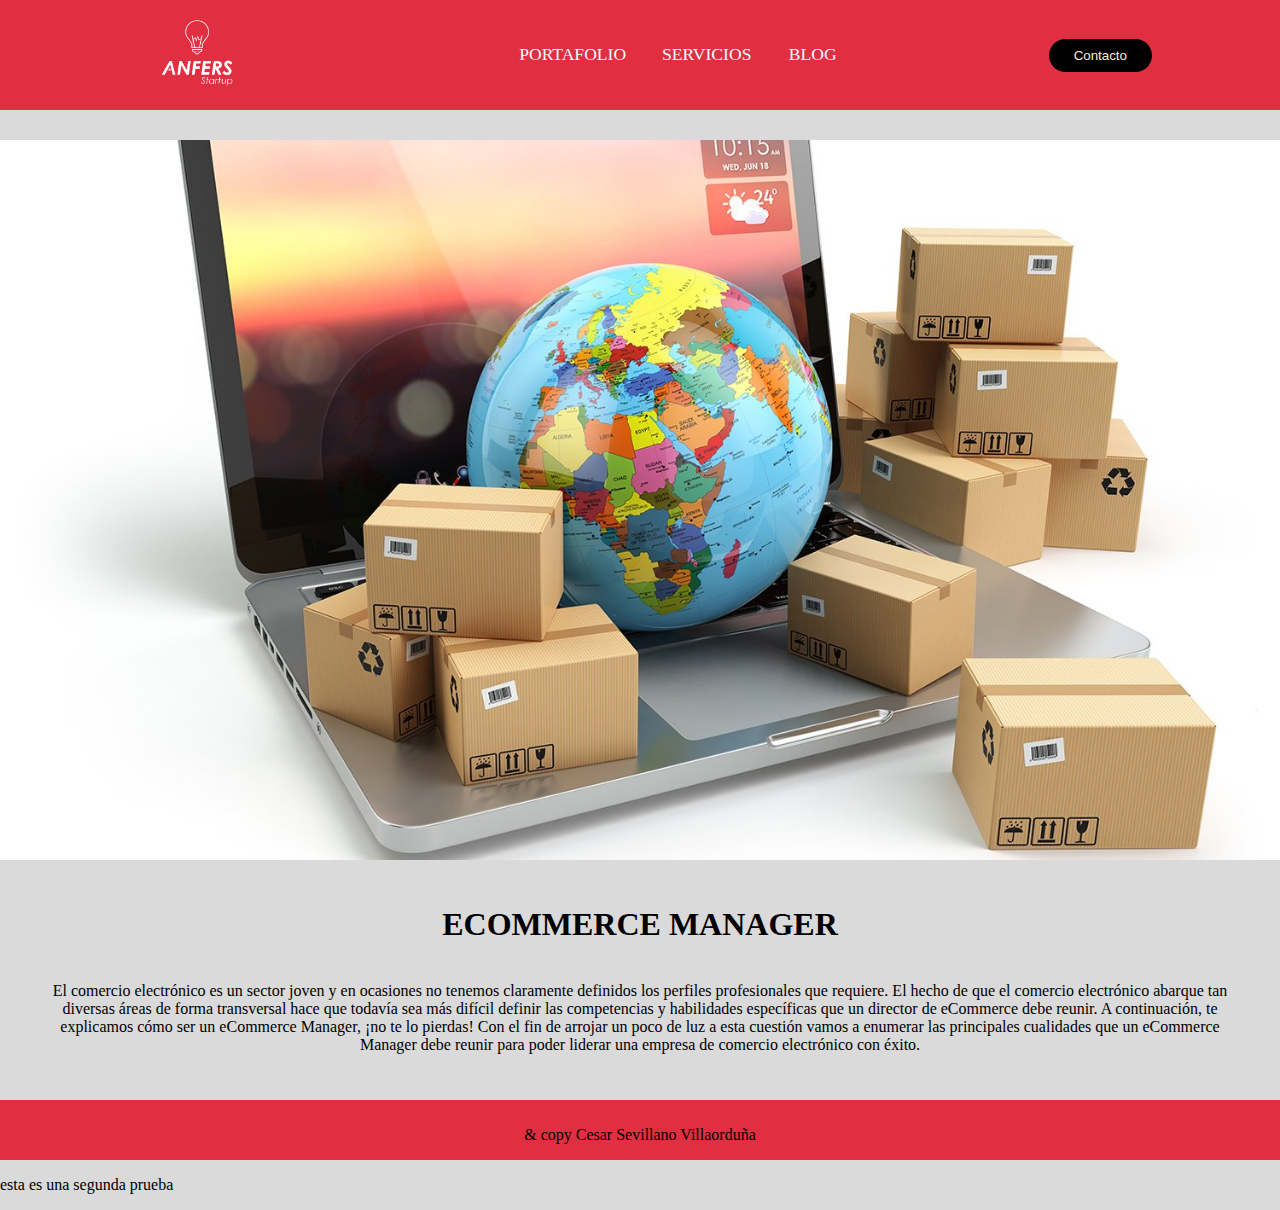
<file: index.html>
<!DOCTYPE html>
<html lang="en">
<head>
    <meta charset="UTF-8">
    <meta http-equiv="X-UA-Compatible" content="IE=edge">
    <meta name="viewport" content="width=device-width, initial-scale=1.0">
    <link rel="stylesheet" href="/style.css">
    <title>Ecommerce Manager</title>
</head>

<body>
    <!--esto es header -->
    <header class="header">

        <div class="logo">
            <a href="../index.html"><img src="./imagen/logo-transparente.png" alt="logo anfer png"></a>
        </div>
    
        <nav>
            <ul class="nav-links">

                    <li><a href="/pages/portafolio.html">PORTAFOLIO</a></li>
                    <li><a href="/pages/servicios.html">SERVICIOS</a></li>
                    <li><a href="/pages/blog.html">BLOG</a></li>
                    
                </ul>
        </nav>
        <a href="/pages/contacto.html" class="btn"><button>Contacto</button></a>
        </div>


    </header>
    <!-- esto es una sección donde va la imagen principal-->
    <main>
        
        <div class="contenedor">
            
            <img src="/imagen/ecommerce.jpeg" alt="tienda pasarela" class="imagenprincipal">
            <h1>
                <div class="titulo-principal">ECOMMERCE MANAGER</div>
            </h1>
             <p>El comercio electrónico es un sector joven y en ocasiones no tenemos claramente definidos los perfiles profesionales que requiere. El hecho de que el comercio electrónico abarque tan diversas áreas de forma transversal hace que todavía sea más difícil definir las competencias y habilidades específicas que un director de eCommerce debe reunir. A continuación, te explicamos cómo ser un eCommerce Manager, ¡no te lo pierdas!

            Con el fin de arrojar un poco de luz a esta cuestión vamos a enumerar las principales cualidades que un eCommerce Manager debe reunir para poder liderar una empresa de comercio electrónico con éxito.
            </p>
            
            
        </div>
   
    </main>
    <!--Esto es el pie de página para todas las paginas-->
    <footer class="pie-de-pagina">
        <p>& copy Cesar Sevillano Villaorduña</i></p>
    </footer>
    <p> esta es una segunda prueba</p>


</body>
</file>
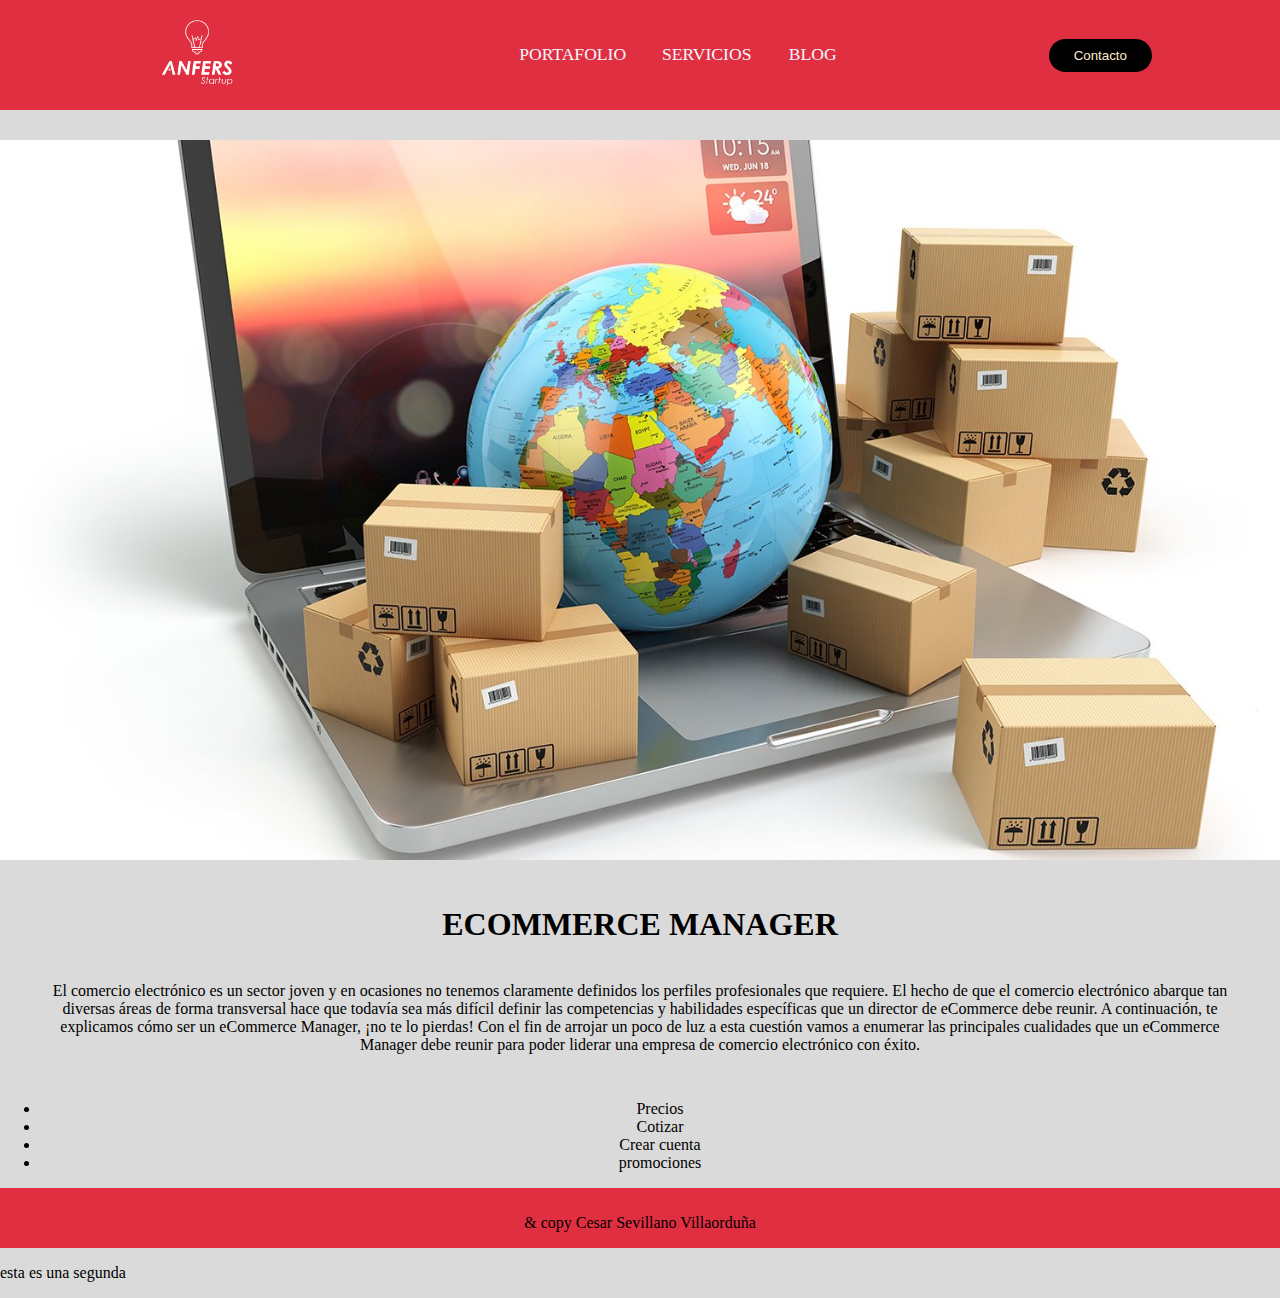
<file: pages/index.html>
<!DOCTYPE html>
<html lang="en">
<head>
    <meta charset="UTF-8">
    <meta http-equiv="X-UA-Compatible" content="IE=edge">
    <meta name="viewport" content="width=device-width, initial-scale=1.0">
    <link rel="stylesheet" href="/style.css">
    <title>Ecommerce Manager</title>
</head>

<body>
    <!--esto es un header-->
    <div class="container">
        
    <header class="header">

        <div class="logo">
            <a href="/pages/index.html"><img src="/imagen/logo-transparente.png" alt="logo anfer png"></a>
        </div>
    
        <nav>
            <ul class="nav-links">

                    <li><a href="/pages/portafolio.html">PORTAFOLIO</a></li>
                    <li><a href="/pages/servicios.html">SERVICIOS</a></li>
                    <li><a href="/pages/blog.html">BLOG</a></li>
                    
                </ul>
        </nav>
        <a href="/pages/contacto.html" class="btn"><button>Contacto</button></a>
        </div>


    </header>

    <!-- esto es una sección donde va la imagen principal-->
    <main>
        
        <div class="contenedor">
            
            <img src="/imagen/ecommerce.jpeg" alt="tienda pasarela" class="imagenprincipal">
            <h1>
                <div class="titulo-principal">ECOMMERCE MANAGER</div>
            </h1>
             <p>El comercio electrónico es un sector joven y en ocasiones no tenemos claramente definidos los perfiles profesionales que requiere. El hecho de que el comercio electrónico abarque tan diversas áreas de forma transversal hace que todavía sea más difícil definir las competencias y habilidades específicas que un director de eCommerce debe reunir. A continuación, te explicamos cómo ser un eCommerce Manager, ¡no te lo pierdas!

            Con el fin de arrojar un poco de luz a esta cuestión vamos a enumerar las principales cualidades que un eCommerce Manager debe reunir para poder liderar una empresa de comercio electrónico con éxito.
            </p>
            
            
        </div>

        <section>
            <div class="contenedor">
                <ul>
                    <li> Precios </li>
                    <li>Cotizar</li>
                    <li>Crear cuenta </li>
                    <li>promociones</li>
                </ul>
            </div>
        </section>
   
    </main>
    <!--Esto es el pie de página para todas las paginas-->
    <footer class="pie-de-pagina">
        <p>& copy Cesar Sevillano Villaorduña</i></p>
    </footer>
    <p> esta es una segunda</p>

         </div>

</body>
</file>
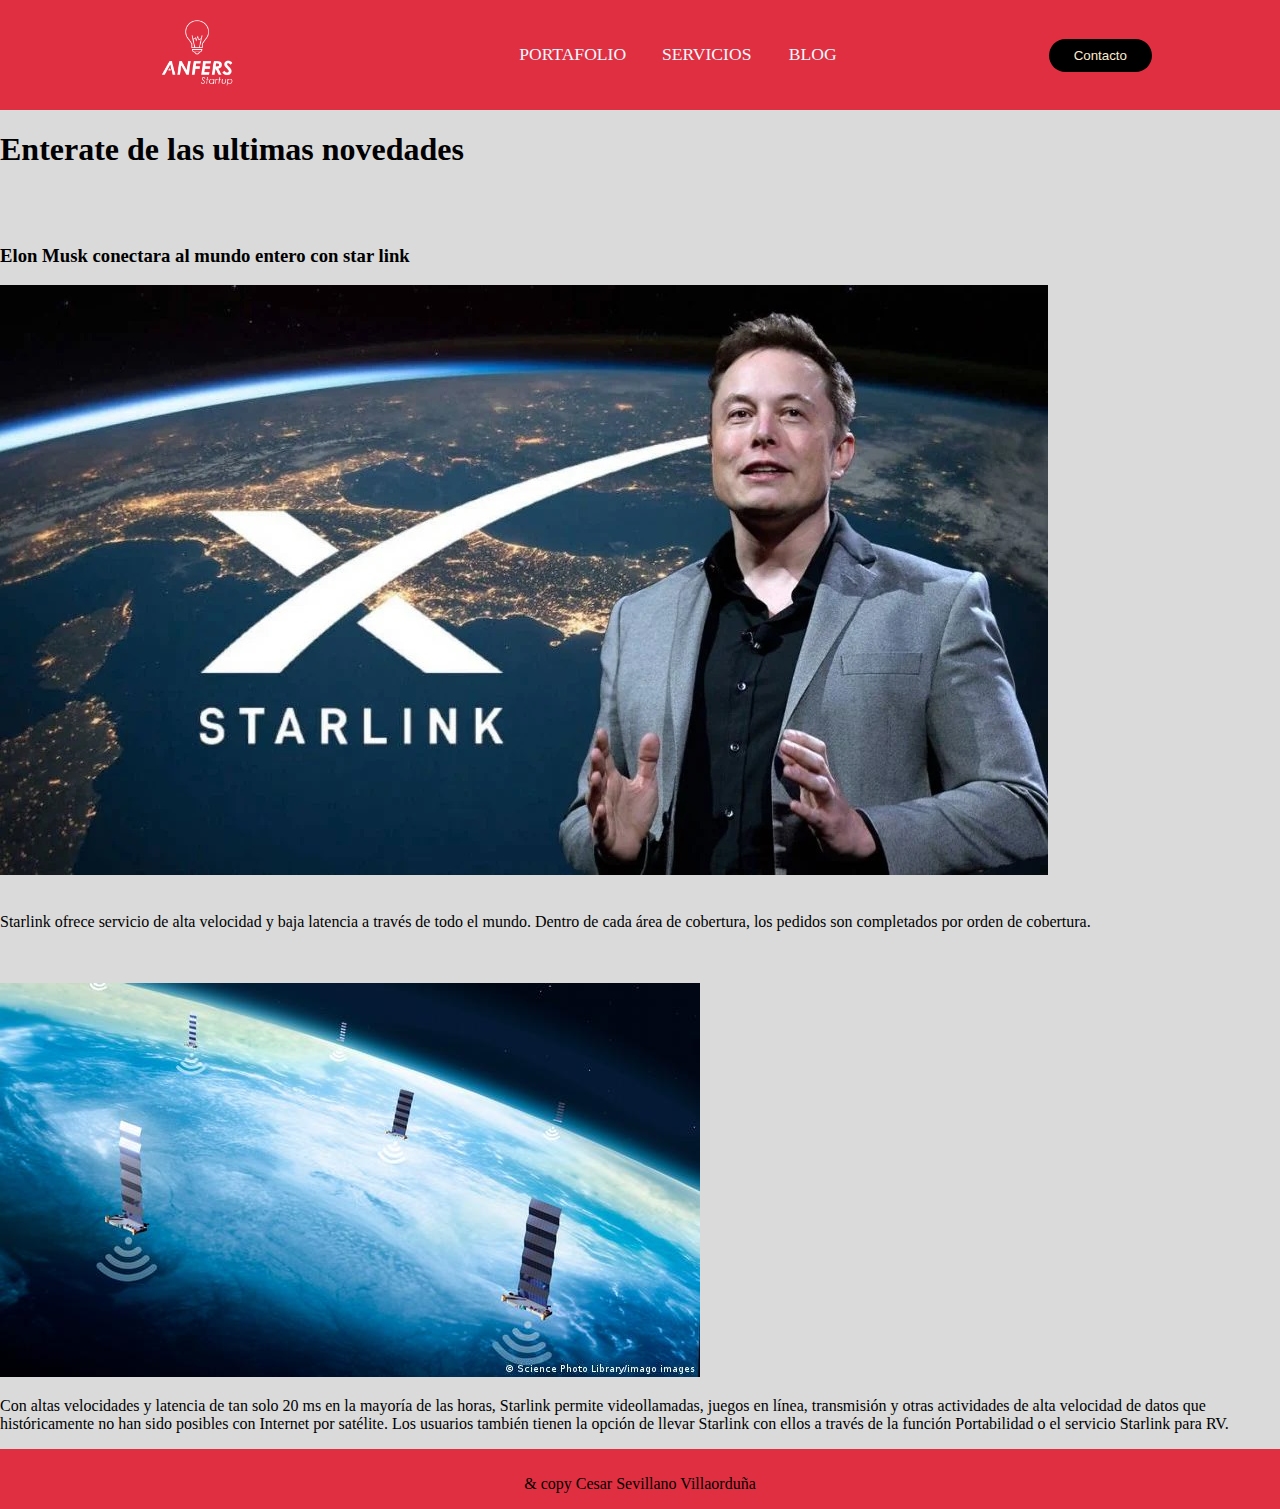
<file: pages/blog.html>
<!DOCTYPE html>
<html lang="en">
    <head>
        <meta charset="UTF-8">
        <meta http-equiv="X-UA-Compatible" content="IE=edge">
        <meta name="viewport" content="width=device-width, initial-scale=1.0">
        <link rel="stylesheet" href="/style.css">
        <title>Ecommerce Manager</title>
    </head>

<body>
    
    <header class="header">

        <div class="logo">
            <a href="../index.html"><img src="/imagen/logo-transparente.png" alt="logo anfer png"></a>
        </div>
    
        <nav>
            <ul class="nav-links">

                    <li><a href="../pages/portafolio.html">PORTAFOLIO</a></li>
                    <li><a href="/pages/servicios.html">SERVICIOS</a></li>
                    <li><a href="../pages/blog.html">BLOG</a></li>
                    
                </ul>
        </nav>
        <a href="/pages/contacto.html" class="btn"><button>Contacto</button></a>
        </div>


    </header>
    </header>
    
    <main>
        <section>
            <h1>Enterate de las ultimas novedades</h1>
            <br>
            <br>
            <h3>Elon Musk conectara al mundo entero con star link</h3>
            <img src="../imagen/Starlink-de-Elon-Musk.jpeg" alt="Elon Musk star link">
            <br>
            <br>
        </section>


        <section>
        
            <p>Starlink ofrece servicio de alta velocidad y baja latencia a través de todo el mundo. Dentro de cada área de cobertura, los pedidos son completados por orden de cobertura.</p>
            <br>
            <br>
            <img src="../imagen/elon.jpeg" alt="satelites por todo el mundo">            
            <p>Con altas velocidades y latencia de tan solo 20 ms en la mayoría de las horas, Starlink permite videollamadas, juegos en línea, transmisión y otras actividades de alta velocidad de datos que históricamente no han sido posibles con Internet por satélite. Los usuarios también tienen la opción de llevar Starlink con ellos a través de la función Portabilidad o el servicio Starlink para RV.</p>

        </section>

    </main>
        
            



    <footer class="pie-de-pagina">
        <p>& copy Cesar Sevillano Villaorduña</i></p>
    </footer>
        
    
</body>
</html>
</file>
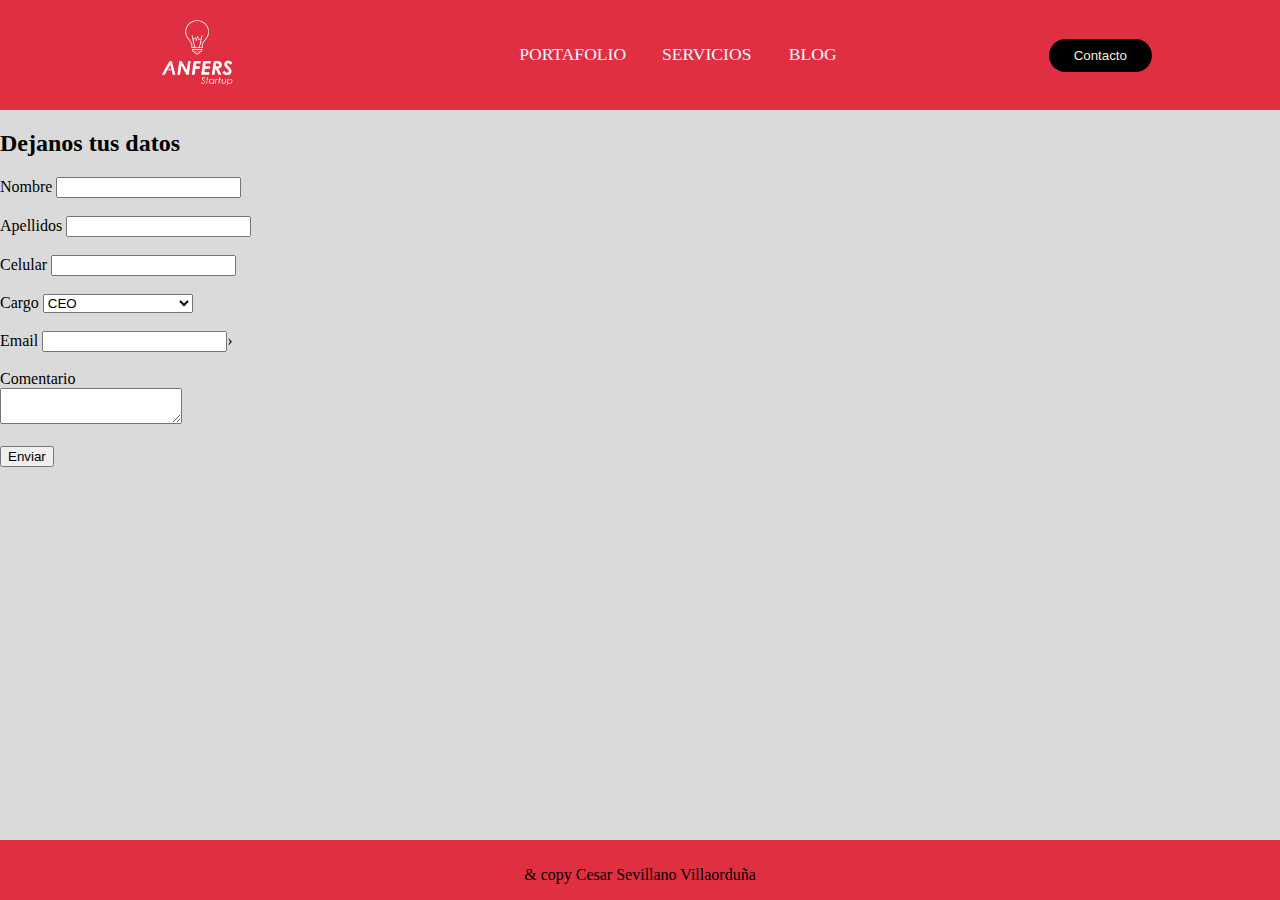
<file: pages/contacto.html>
<!DOCTYPE html>
<html lang="en">
    <head>
        <meta charset="UTF-8">
        <meta http-equiv="X-UA-Compatible" content="IE=edge">
        <meta name="viewport" content="width=device-width, initial-scale=1.0">
        <link rel="stylesheet" href="/style.css">
        <title>Ecommerce Manager</title>
    </head>

<body>
    
    <header class="header">

        <div class="logo">
            <a href="../index.html"><img src="/imagen/logo-transparente.png" alt="logo anfer png"></a>
        </div>
    
        <nav>
            <ul class="nav-links">

                    <li><a href="../webservicios-sevillano/pages/portafolio.html">PORTAFOLIO</a></li>
                    <li><a href="../webservicios-sevillano/pages/servicios.html">SERVICIOS</a></li>
                    <li><a href="/pages/blog.html">BLOG</a></li>
                    
                </ul>
        </nav>
        <a href="/pages/contacto.html" class="btn"><button>Contacto</button></a>
        </div>


    </header>
    <main>
        <h2>Dejanos tus datos</h2>
    </main>

    <form>
        <label for="">Nombre</label>
        <input type="text">
        <br>
        <br>
        <label for="">Apellidos</label>
        <input type="text">
        <br>
        <br>
        <label for="">Celular</label>
        <input type="number">
        <br>
        <br>
        
        <label for="">Cargo</label>
        <select>
            <option>CEO</option>
            <option>Director de Marketing</option>
            <option>Analista financiero</option>
            <option>Ejecutivo de ventas</option>
            <option>Administrador</option>
            <option>Developer Business</option>
        </select>
        <br>
        <br>
        <label for="">Email</label>
        <input type="email">›
        <br>
        <br>
        <label for="">Comentario</label>
        <br>
        <textarea></textarea>
        <br>
        <br>
        <input type="submit" value="Enviar">

    </form>
    <br>
    <br>
    <br>


    <footer class="pie-de-pagina">
        <p>& copy Cesar Sevillano Villaorduña</i></p>
    </footer>
    
</body>
</html>
</file>
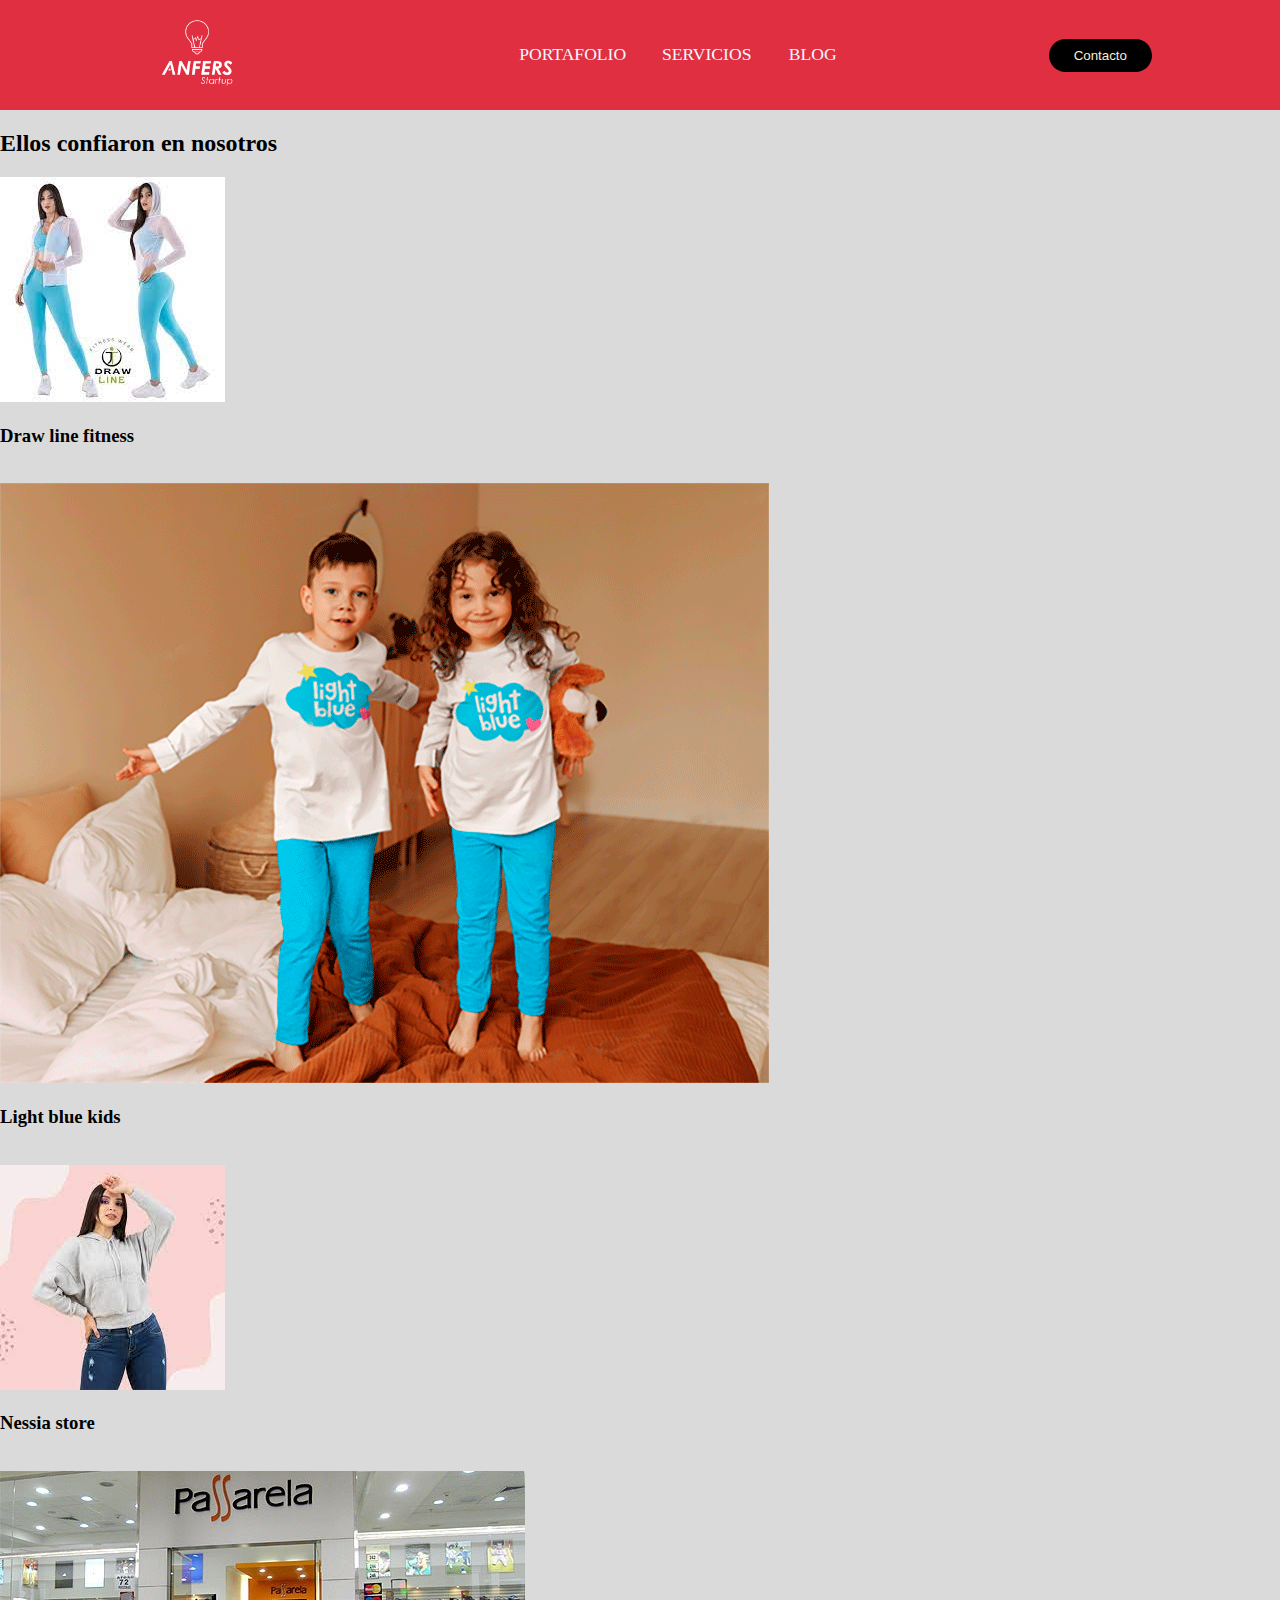
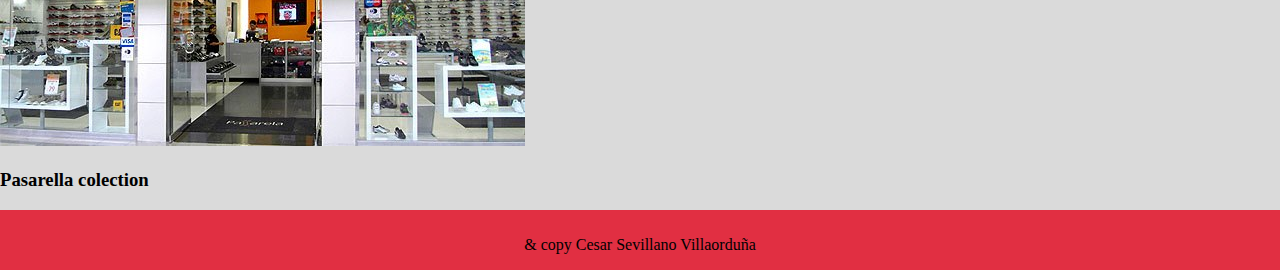
<file: pages/portafolio.html>
<!DOCTYPE html>
<html lang="en">
    <head>
        <meta charset="UTF-8">
        <meta http-equiv="X-UA-Compatible" content="IE=edge">
        <meta name="viewport" content="width=device-width, initial-scale=1.0">
        <link rel="stylesheet" href="/style.css">
        <title>Ecommerce Manager</title>
    </head>

<body>
    
    <header class="header">

        <div class="logo">
            <a href="/index.html"><img src="/imagen/logo-transparente.png" alt="logo anfer png"></a>
        </div>
    
        <nav>
            <ul class="nav-links">

                    <li><a href="/pages/portafolio.html">PORTAFOLIO</a></li>
                    <li><a href="/pages/servicios.html">SERVICIOS</a></li>
                    <li><a href="/pages/blog.html">BLOG</a></li>
                    
                </ul>
        </nav>
        <a href="/pages/contacto.html" class="btn"><button>Contacto</button></a>
        </div>


    </header>
    <main>
    <section>
        
        <h2>Ellos confiaron en nosotros</h2>
        <img src="../imagen/draw line.jpeg" alt="">
        <h3>Draw line fitness</h3>
        <br>
        <img src="../imagen/light blue.png" alt="">
        <h3>Light blue kids</h3>
        <br>
        <img src="../imagen/nessia.jpeg" alt="">
        <h3>Nessia store</h3>
        <br>
        <img src="../imagen/passarella-plaza-lima-sur.jpeg" alt="">
        <h3>Pasarella colection</h3>

    </section>

</main>


<footer class="pie-de-pagina">
    <p>& copy Cesar Sevillano Villaorduña</i></p>
</footer>
    
</body>
</html>
</file>
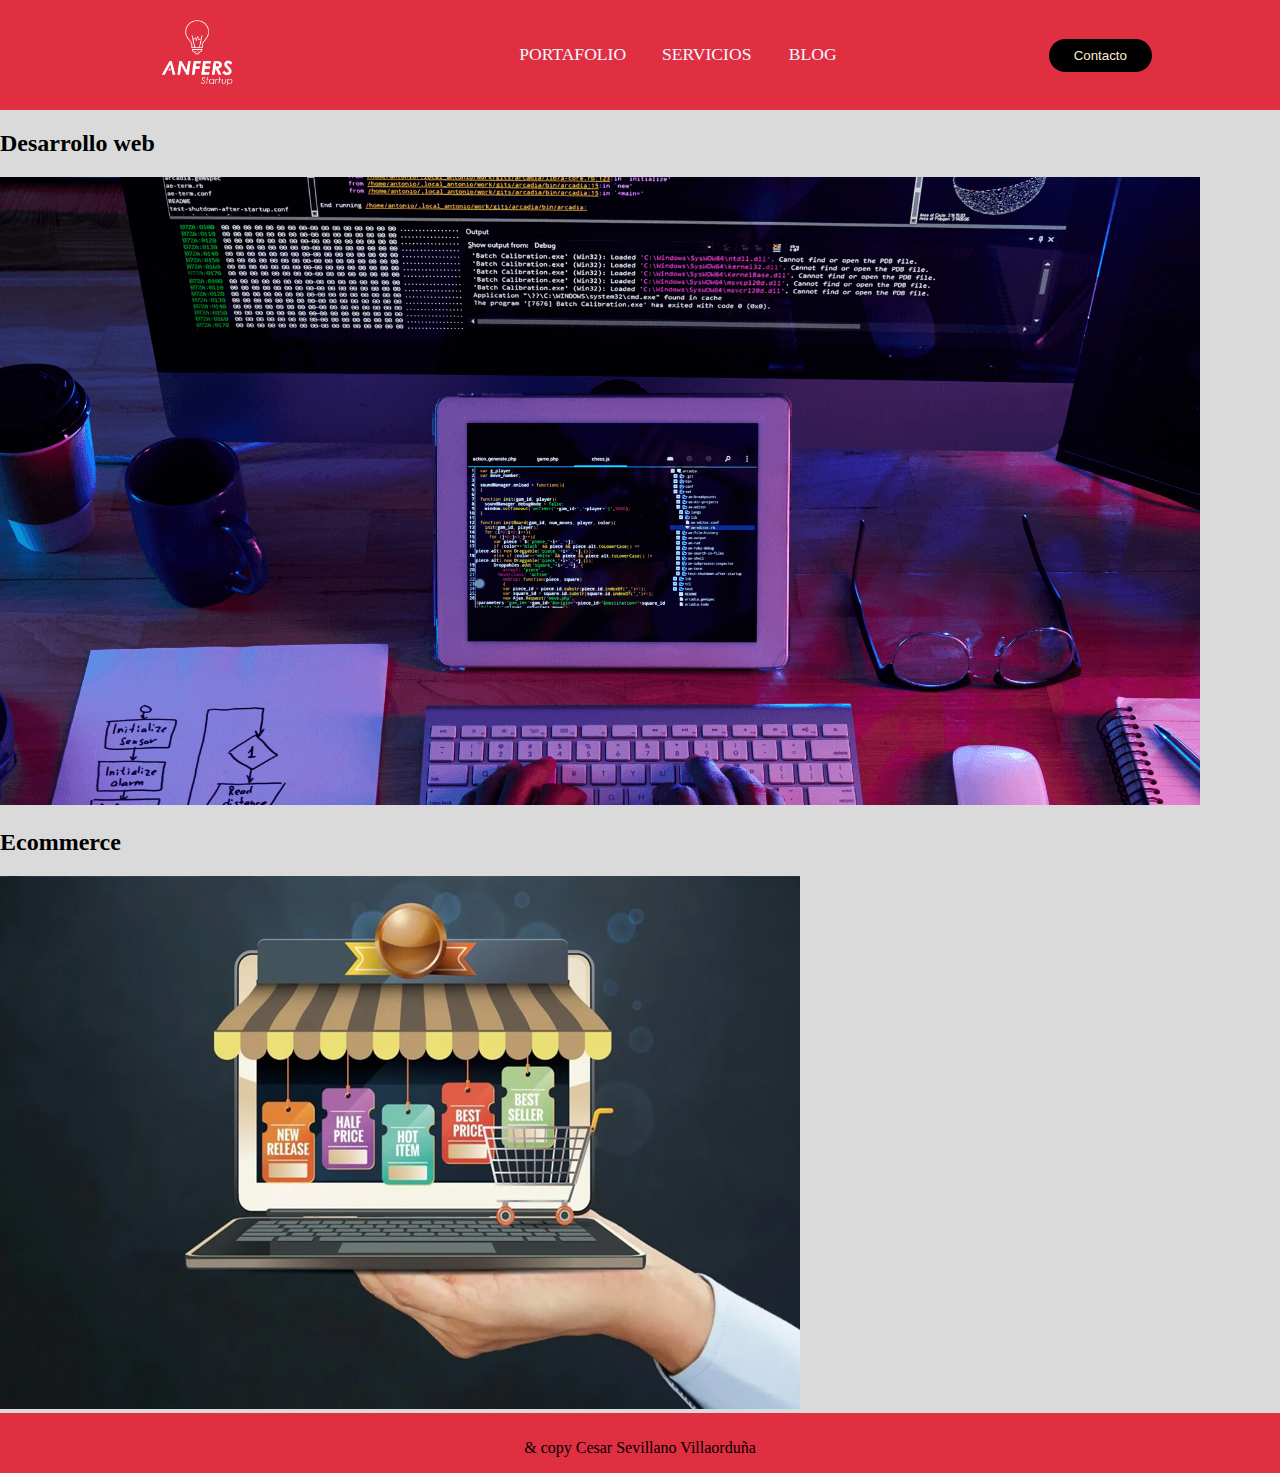
<file: pages/servicios.html>
<!DOCTYPE html>
<html lang="en">
    <head>
        <meta charset="UTF-8">
        <meta http-equiv="X-UA-Compatible" content="IE=edge">
        <meta name="viewport" content="width=device-width, initial-scale=1.0">
        <link rel="stylesheet" href="/style.css">
        <title>Ecommerce Manager</title>
    </head>
<body>
    
    <header class="header">

        <div class="logo">
            <a href="../index.html"><img src="/imagen/logo-transparente.png" alt="logo anfer png"></a>
        </div>
    
        <nav>
            <ul class="nav-links">

                    <li><a href="/pages/portafolio.html">PORTAFOLIO</a></li>
                    <li><a href="/pages/servicios.html">SERVICIOS</a></li>
                    <li><a href="/pages/blog.html">BLOG</a></li>
                    
                </ul>
        </nav>
        <a href="/pages/contacto.html" class="btn"><button>Contacto</button></a>
        </div>


    </header>

    <main>

    <section>

        <h2>Desarrollo web</h2>
        <img src="../imagen/desarrollo-web-a-medida.png" alt="">

    </section>
    
    <section>
        <h2>Ecommerce</h2>
        <img src="../imagen/servicio-ecommerce-subir-ventas.jpeg" alt="">
    </section>

</main>

<footer class="pie-de-pagina">
    <p>& copy Cesar Sevillano Villaorduña</i></p>
</footer>
    
</body>
</html>
</file>
<file: style.css>
git status@import url('https://fonts.googleapis.com/css2? family= Nunito:wght@200;300;600;700 & display=swap');
*{

    box-sizing: border-box;
    margin: 0;
    padding: 0;
    font-family: 'Nunito', sans-serif;
    font-size: 20px;
}
html { 
    height: 100%;}
    body{
        background-color: #ffffff;
        flex-direction: column;
        min-height: 100%;
    }
.header{
    background-color: #E12F42;
    display: flex ;
    justify-content: space-between;
    align-items: center;
    height: 100px;
    padding: 5px 10%;
}
.header .logo{
    cursor: pointer;
}
.header .logo img{
    height: 80px;
    width: auto;
    transition: all 0.3s;
}
.header .logo img:hover{
    transform: scale(1.2)
}
.header .nav-links{ 
    list-style: none;
}
.header .nav-links li{
    transform: scale(1.1);
}
.header .nav-links li{
    display: inline-block;
    padding:0 20px ;
}
.header .nav-links a{
    font-size: 700;
    color: aliceblue;
    text-decoration: none;
}
.header .nav-links li a:hover{
    color: black;
    
}
.header .btn button{
    font-weight: 400;
    color: blanchedalmond;
    padding: 9px 25px;
    background: rgb(0, 0, 0);
    border: none;
    border-radius: 50px;
    cursor: pointer;
    transition: all 0.3s;

}
.header .btn button:hover{
    background-color: rgb(141, 138, 139);
    color: aqua;
    transform: scale(1.1);
}
.contenedor{
    text-align: center;

    
}
.contenedor .imagenprincipal{
    width: 100%;
    border: 1px;
    margin-bottom: 10px;
    margin-top: 30px;
}
.contenedor p{
    padding: 30px;
}
.contenedor h1{
    padding: 10px;
    height: 15px;

}
body {
    margin: 0;
    background-color: rgb(218, 218, 218);
    font-family: nunito;
    color: black;
    display: flex;
    flex-direction: column;
    min-height: 100vh;
}

.pie-de-pagina{
    background-color: #E12F42;
    text-align: center;
    position: ;
    margin-top: auto;
    width: 100%;
    height: 40px;
    padding-bottom: 10px;
    padding-top: 10px;

}
</file>
